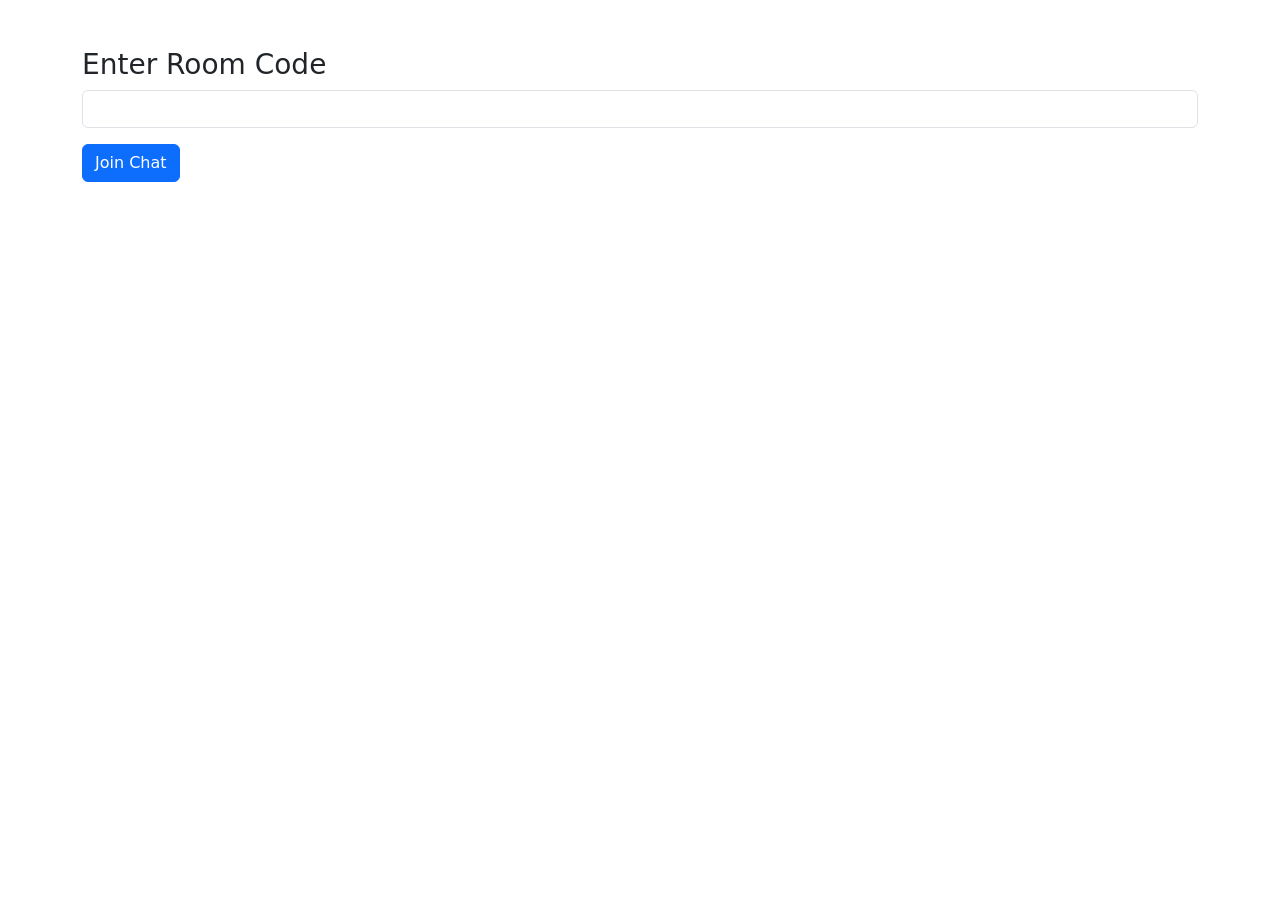
<file: user.html>
<!DOCTYPE html>
<html>
<head>
<title>Join Room</title>
<link href="https://cdn.jsdelivr.net/npm/bootstrap@5.3.2/dist/css/bootstrap.min.css" rel="stylesheet">
</head>
<body>
<div class="container mt-5">
<h3>Enter Room Code</h3>
<input id="code" class="form-control">
<button onclick="join()" class="btn btn-primary mt-3">Join Chat</button>
</div>
<script>
function join(){
let code=document.getElementById("code").value;
localStorage.setItem("user","user"+Math.floor(Math.random()*1000));
window.location="chat.html?room="+code;
}
</script>
</body>
</html>
</file>
